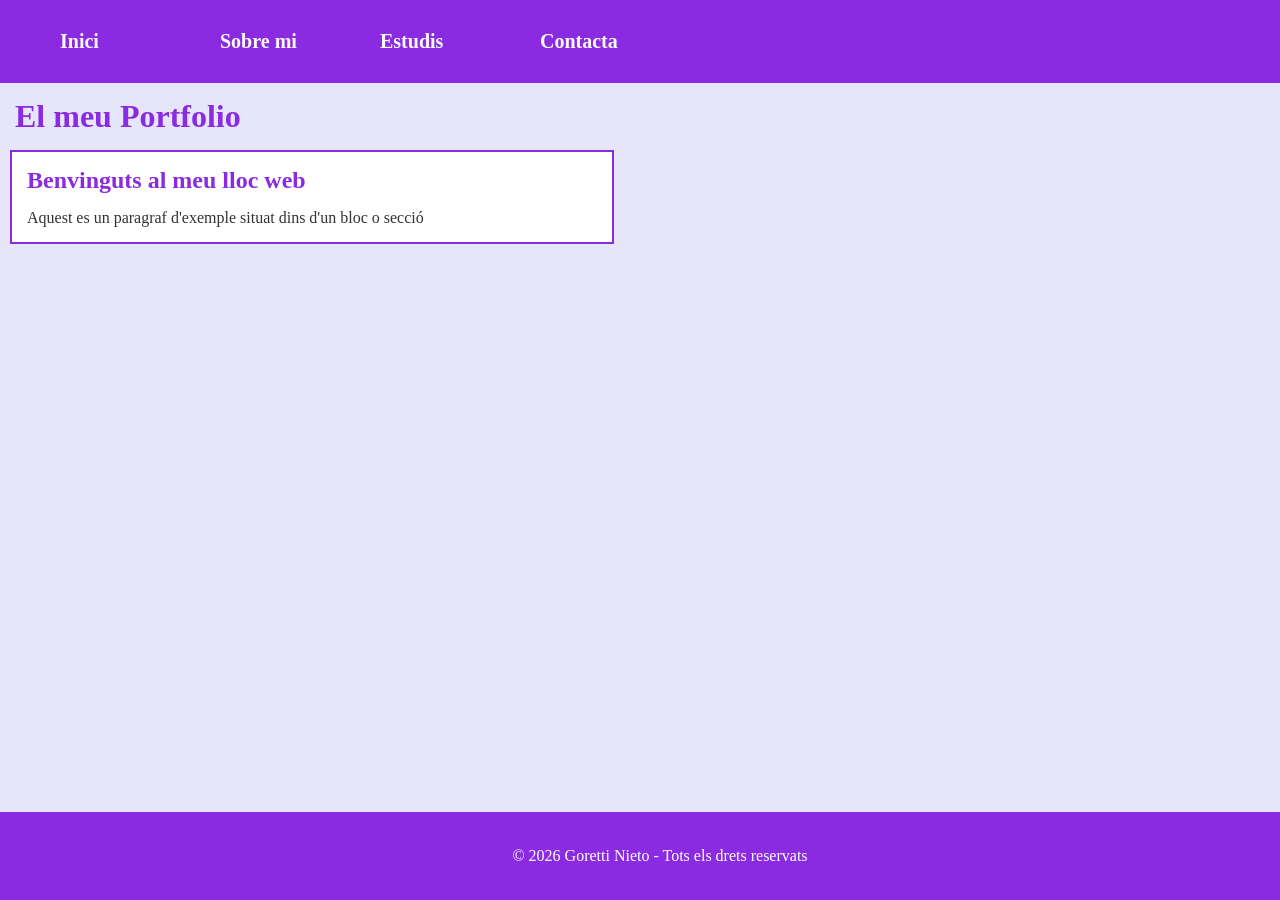
<file: index.html>
<!DOCTYPE html>
<html lang="ca">

<head>
    <meta charset="UTF-8" />
    <meta name="viewpoint" content="width=device-width, initial-scale=1.0">
    <title>El meu portfolio</title>
    <link rel="stylesheet" href="./css/style.css">
</head>

<body>
    <header>
        <nav>
            <ul>
                <li><a href="./index.html">Inici</a></li>
                <li><a href="./pages/sobre_mi.html">Sobre mi</a></li>
                <li><a href="./pages/estudis.html">Estudis</a></li>
                <li><a href="./pages/contacta.html">Contacta</a></li>
            </ul>
        </nav>
        <h1>El meu Portfolio</h1>
    </header>

    <div class="contingut-principal">
        <h2>Benvinguts al meu lloc web</h2>
        <p>Aquest es un paragraf d'exemple situat dins d'un bloc o secció</p>
    </div>

    <footer>
        <p>&copy; 2026 Goretti Nieto - Tots els drets reservats</p>
    </footer>

</body>

</html>
</file>
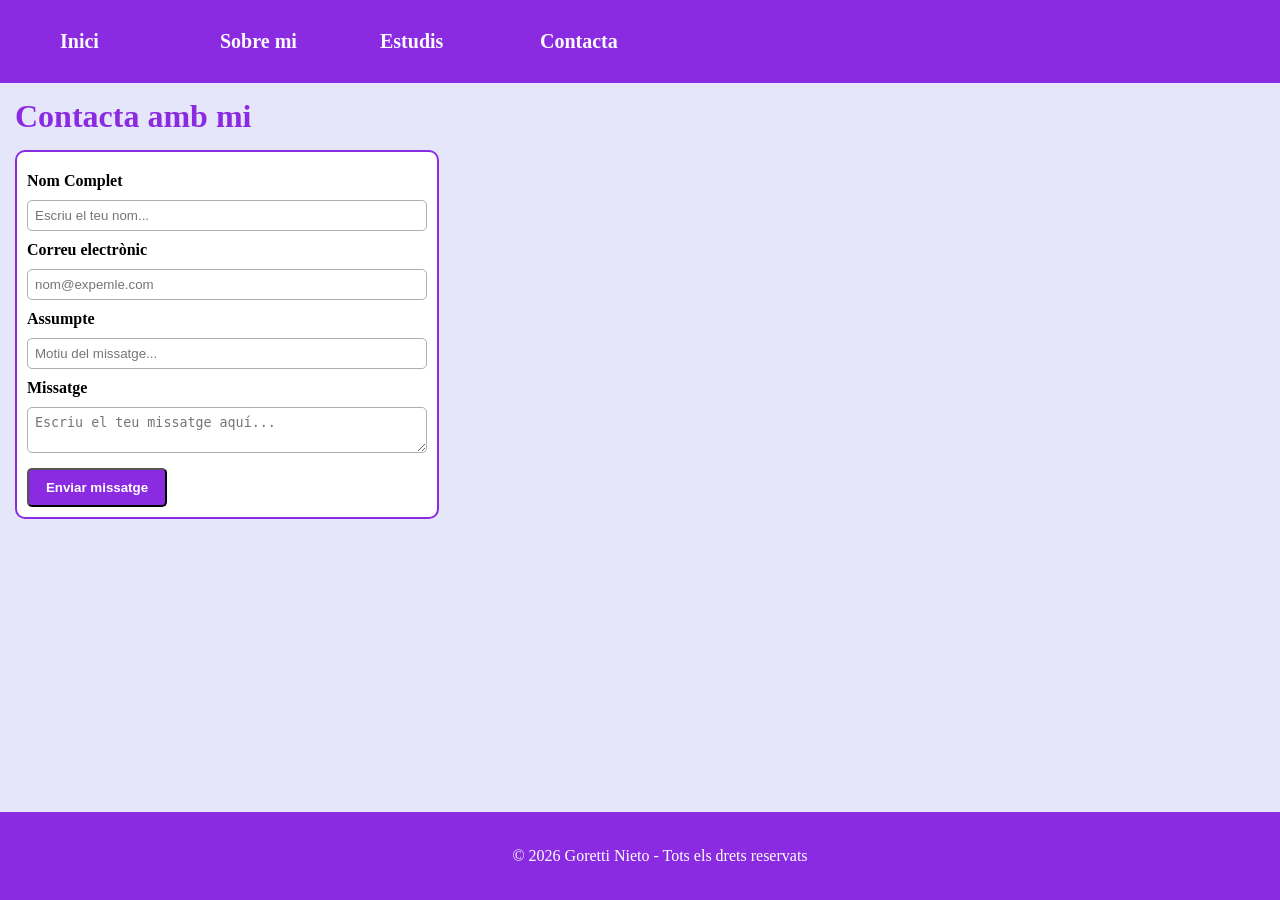
<file: pages/contacta.html>
<!DOCTYPE html>
<html lang="ca">

<head>
    <meta charset="UTF-8">
    <meta name="viewpoint" content="width=device-width" , initial-scale="1.0">
    <title>El meu portfolio</title>
    <link rel="stylesheet" href="../css/style.css">
</head>

<body>

    <header>
        <nav>
            <ul>
                <li><a href="../index.html">Inici</a></li>
                <li><a href="./sobre_mi.html">Sobre mi</a></li>
                <li><a href="./estudis.html">Estudis</a></li>
                <li><a href="./contacta.html">Contacta</a></li>
            </ul>
        </nav>
    </header>
    <h1>Contacta amb mi</h2>
        <form action="#" method="post">
            <label for="nom">Nom Complet</label>
            <input type="text" id="nom" name="nom" placeholder="Escriu el teu nom...">

            <label for="email">Correu electrònic</label>
            <input type="text" id="email" name="email" placeholder="nom@expemle.com">

            <label for="assumpte">Assumpte</label>
            <input type="text" id="assumpte" name="assumpte" placeholder="Motiu del missatge...">

            <label for="missatge">Missatge</label>
            <textarea type="text" id="missatge" name="missatge" placeholder="Escriu el teu missatge aquí..."></textarea>

            <button type="submit">Enviar missatge</button>
        </form>
        <footer>
            <p>&copy; 2026 Goretti Nieto - Tots els drets reservats</p>
        </footer>
</body>
</file>
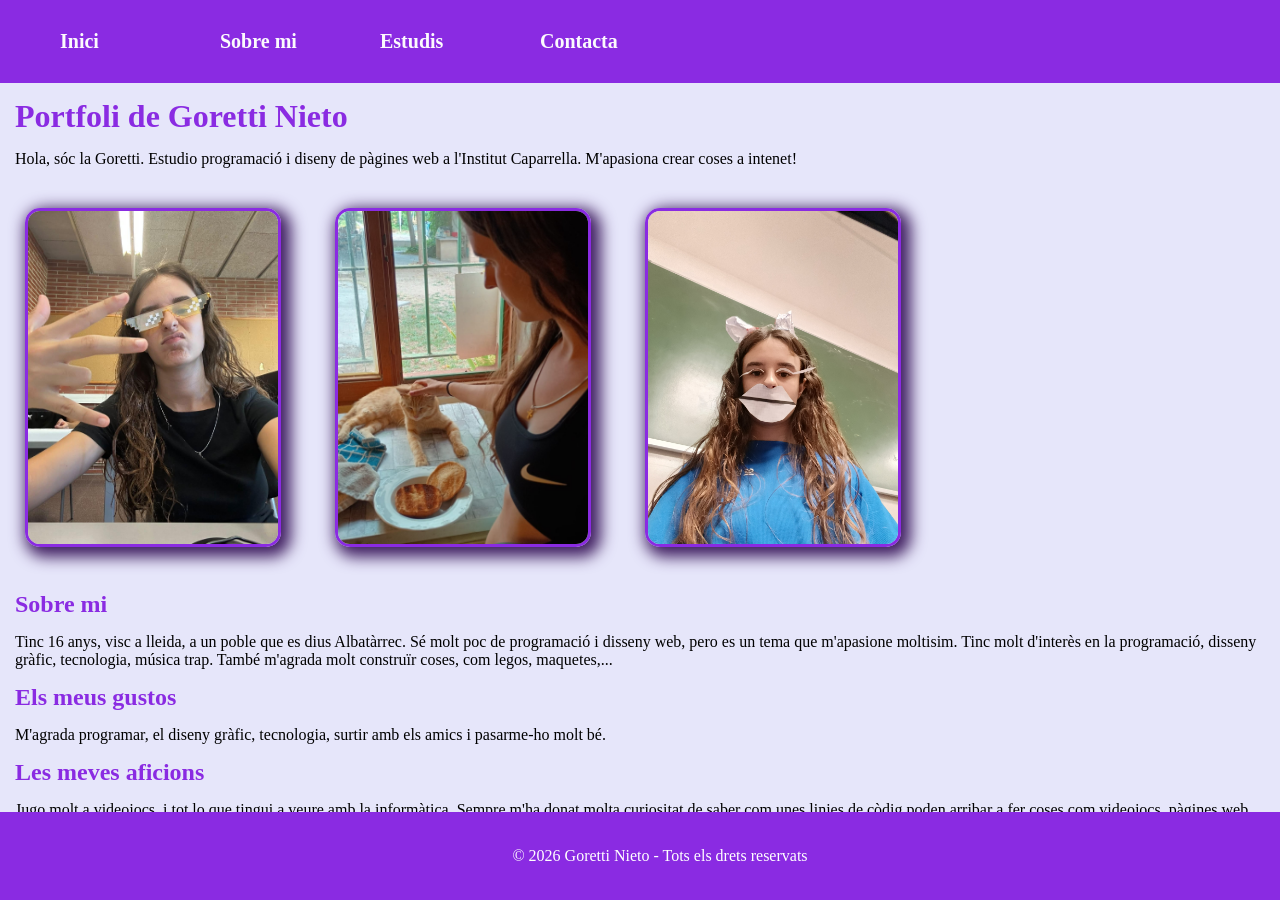
<file: pages/sobre_mi.html>
<!DOCTYPE html>
<html lang="ca">

<head>
    <meta charset="UTF-8">
    <meta name="viewpoint" content="width=device-width" , initial-scale="1.0">
    <title>El meu portfolio</title>
    <link rel="stylesheet" href="../css/style.css">
</head>

<body>

    <header>
        <nav>
            <ul>
                <li><a href="../index.html">Inici</a></li>
                <li><a href="./sobre_mi.html">Sobre mi</a></li>
                <li><a href="./estudis.html">Estudis</a></li>
                <li><a href="./contacta.html">Contacta</a></li>
            </ul>
        </nav>
    </header>

    <h1>Portfoli de Goretti Nieto</h1>
    <p>Hola, sóc la Goretti. Estudio programació i diseny de pàgines web a l'Institut Caparrella. M'apasiona crear coses
        a intenet!</p>
    <img src="../images/1000039524.jpg" alt="photo">
    <img src="../images/Screenshot_2026-09-22-12-21-54-328_com.google.android.apps.photos-edit.jpg" alt="photo">
    <img src="../images/IMG_20260521_092325.jpg" alt="photo">

    <h2>Sobre mi</h2>
    <p>Tinc 16 anys, visc a lleida, a un poble que es dius Albatàrrec.
        Sé molt poc de programació i disseny web, pero es un tema que m'apasione moltisim.
        Tinc molt d'interès en la programació, disseny gràfic, tecnologia, música trap.
        També m'agrada molt construïr coses, com legos, maquetes,...</p>

    <h2>Els meus gustos</h2>
    <p>M'agrada programar, el diseny gràfic, tecnologia, surtir amb els amics
        i pasarme-ho molt bé.</p>

    <h2>Les meves aficions</h2>
    <p>Jugo molt a videojocs, i tot lo que tingui a veure amb la informàtica.
        Sempre m'ha donat molta curiositat de saber com unes linies de còdig poden arribar a fer
        coses com videojocs, pàgines web,... També m'interesa molt la mecanica i el tunning de coches.
        Quan tingui diners alquilare un garatge amb un amic i tunejarem els nostres cotxes.</p>
    <a href="https://www.instagram.com/goretti.nietoo/">Instagram</a>

    <footer>
        <p>&copy; 2026 Goretti Nieto - Tots els drets reservats</p>
    </footer>

</body>

</html>
</file>
<file: css/style.css>
img {
    width: 250px;
    border-radius: 15px;
    border-style: solid;
    border-color: blueviolet;
    box-shadow: 5px 5px 15px 5px #401f61;
    margin: 25px;
}

body {
    background-color: lavender;
    margin: 0;
}

.contingut-principal {
    background-color: #ffffff;
    color: #333333;
    border: 2px solid blueviolet;
    width: 600px;
    margin: 10px;
}

h1,
h2 {
    color: blueviolet;
    margin: 15px;
}

p,
a {
    margin: 15px;
}

ul {
    list-style-type: none;
    overflow: hidden;
    background-color: blueviolet;
    margin: 0;
}

ul li {
    padding: 10px;
    float: left;
    width: 100px;
    margin: 20px;
}

ul li:active {
    transform: scale(0.95);
}

ul li a {
    color: #fcfafd;
    text-decoration: none;
    font-weight: bold;
    margin: -10px;
    font-size: 20px;
}

div {
    margin: 20px;
}

footer {
    background-color: blueviolet;
    color: #ffffff;
    margin: 0;
    padding: 20px;
    position: fixed;
    text-align: center;
    bottom: 0px;
    width: 100%;
}

table,
th,
td {
    border: 2px solid black;
    padding: 8px;
    background-color: white;

}

table {
    margin: 20px;
    text-align: center;
}

.EN {
    background-color: rgb(136, 197, 207);
}

.xarxes {
    background-color: rgba(158, 110, 82, 0.685);
}

.MiM {
    background-color: rgb(240, 211, 173);
}

.Modul {
    background-color: rgba(168, 56, 150, 0.589);
}

.sis {
    background-color: rgba(255, 0, 255, 0.61);
}

.tutoria {
    background-color: pink;
}

.ofi {
    background-color: rgba(96, 167, 96, 0.452);
}

.ipo {
    background-color: rgba(172, 255, 47, 0.726);
}

.digi {
    background-color: rgba(107, 196, 107, 0.753);
}

.sost {
    background-color: rgba(147, 101, 190, 0.747);
}

form {
    background-color: #ffffff;
    border-radius: 10px;
    padding: 10px;
    display: grid;
    margin: 15px;
    max-width: 400px;
    border: 2px solid blueviolet;
}

label {
    padding: 10px;
    margin-left: -10px;
    font-weight: bold;
}

button {
    margin-top: 15px;
    background-color: blueviolet;
    padding: 10px;
    max-width: 140px;
    color: white;
    font-weight: bold;
    border-radius: 5px;
}

input,
textarea {
    padding: 7px;
    border-radius: 5px;
    border: 1px solid rgb(175, 175, 175);
}
</file>
